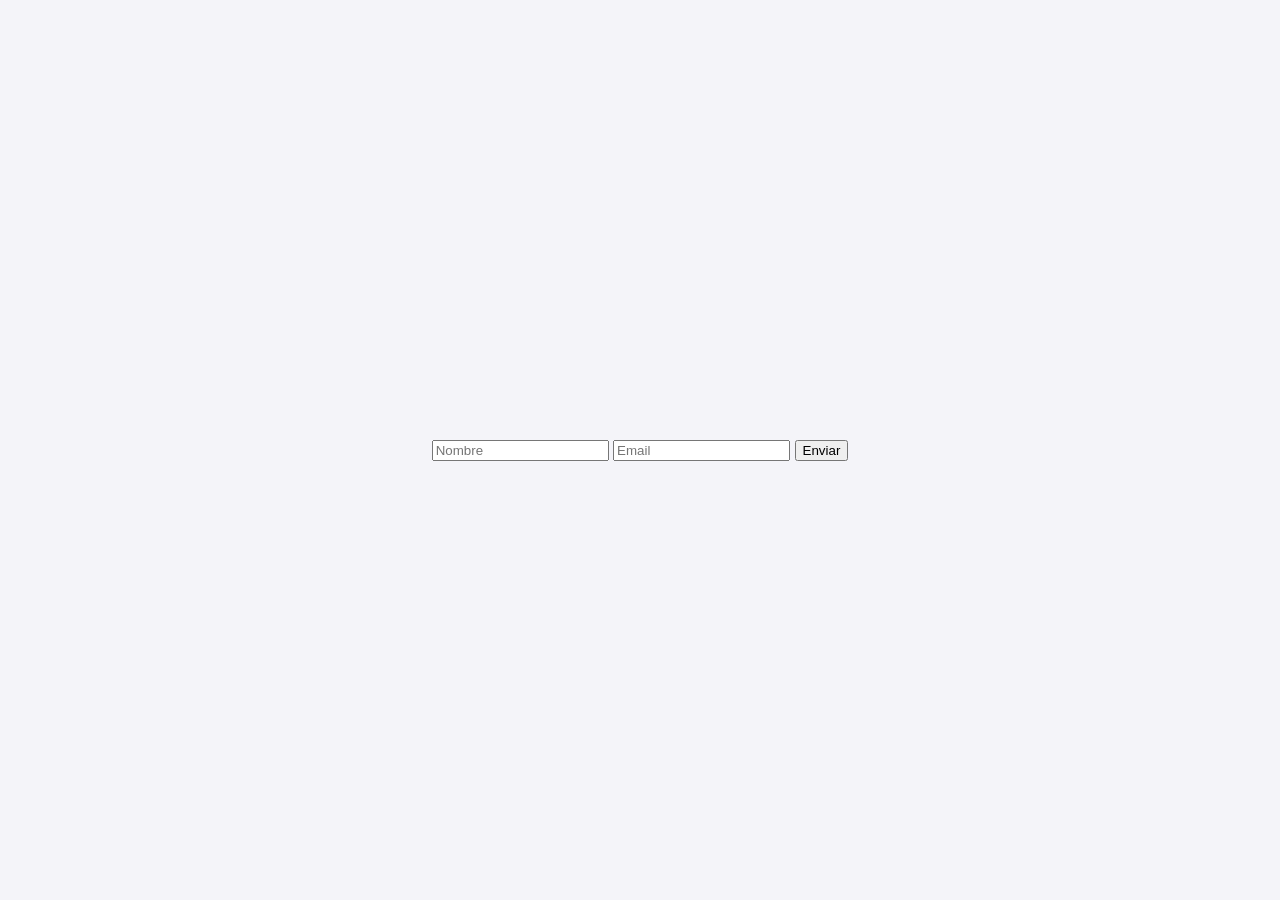
<file: public/index.html>
<!DOCTYPE html>
<html lang="en">

<head>
    <meta charset="UTF-8">
    <link rel="stylesheet" href="style.css">
    <meta name="viewport" content="width=device-width, initial-scale=1.0">
    <title>Simple HTML Page</title>
    <script src="scripts.js" defer></script>
</head>
<body>
   <form method="POST" action="/contacto">
  <input type="text" name="nombre" placeholder="Nombre" />
  <input type="email" name="email" placeholder="Email" />
  <button type="submit">Enviar</button>
</form>
</body>

</html>
</file>
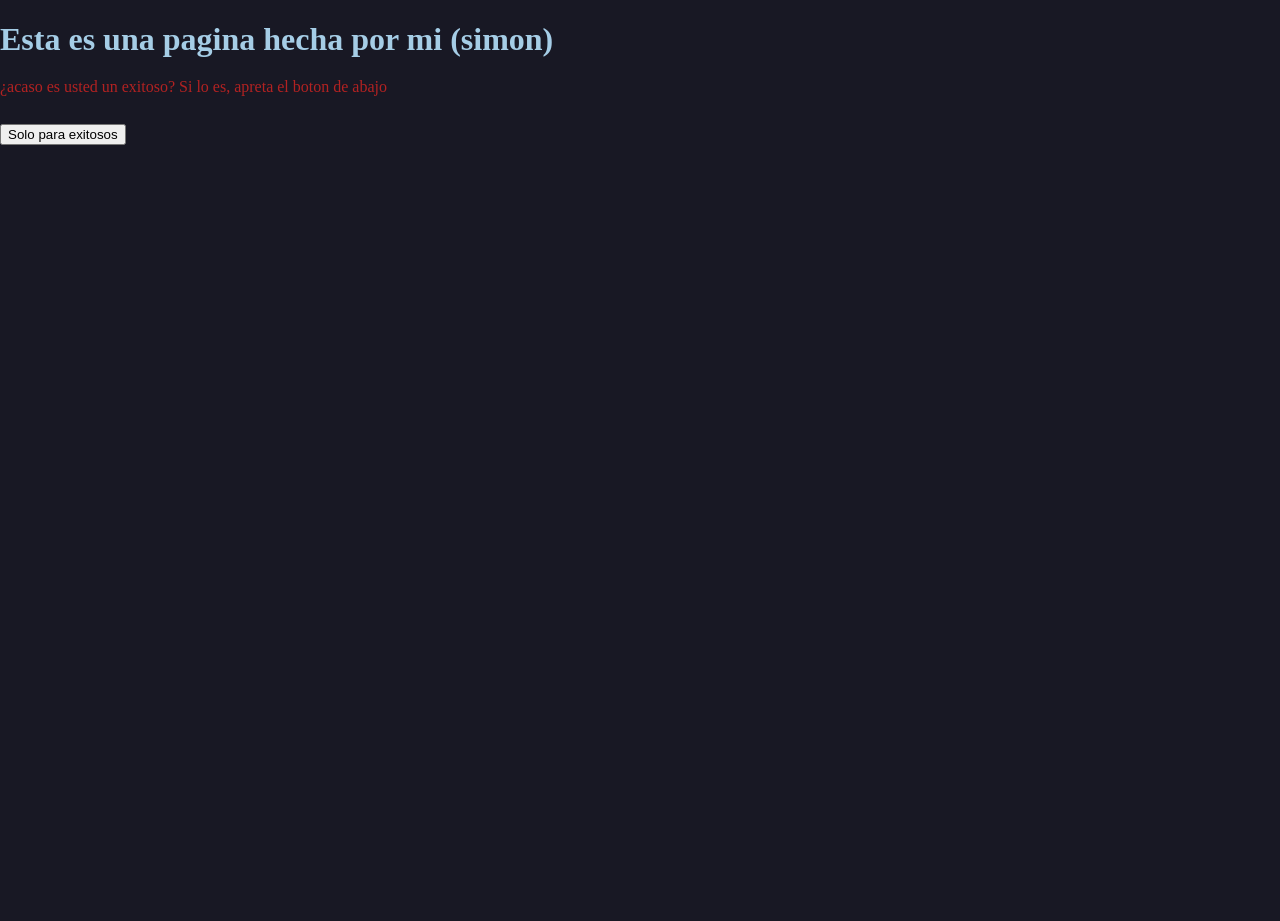
<file: public/contacto/index.html>
<!DOCTYPE html>
<html lang="en">

<head>
    <meta charset="UTF-8">
    <link rel="stylesheet" href="styleContacto.css">
    <meta name="viewport" content="width=device-width, initial-scale=1.0">
    <title>Acerca</title>
    <script src="contactoScript.js" defer></script>
</head>
<body>
    <div id="up">
        <h1>Esta es una pagina hecha por mi (simon)</h1>
    </div>
    <div id="down"> 
        <p>¿acaso es usted un exitoso? Si lo es, apreta el boton de abajo</p>
        <button id="btn" type="button" >
            Solo para exitosos
        </button>
        
    </div>
    <div id="img"></div>
</body>

</html>
</file>
<file: public/style.css>
body {
    font-family: 'Segoe UI', Tahoma, Geneva, Verdana, sans-serif;
    background-color: #f4f4f9;
    color: #333;
    display: flex;
    justify-content: center;
    align-items: center;
    height: 100vh;
    margin: 0;
    display:grid
}

.container {
    background-color: #fff;
    padding: 2rem;
    border-radius: 8px;
    box-shadow: 0 4px 6px rgba(0, 0, 0, 0.1);
    text-align: center;
    max-width: 400px;
    width: 100%;
}

h1 {
    color: #4a90e2;
    margin-bottom: 1rem;
}

p {
    line-height: 1.6;
    margin-bottom: 1.5rem;
    color:firebrick;
    font-family: Cursive, Verdana; 
    position: relative;
}

.btn {
    display: inline-block;
    background-color: #4a90e2;
    color: white;
    padding: 0.75rem 1.5rem;
    text-decoration: none;
    border-radius: 4px;
    transition: background-color 0.3s ease;
}

.btn:hover {
    background-color: #357abd;
}

.circulo{
      width: 50px;
      height: 50px;
      background: orange;
      border-radius: 50%;
      position: absolute;
}

.up{
    background-color: aquamarine;
    border-radius: 10px;

}

.inner{
    background-color: gray;
    border-radius: 8px;
    border-color: #333;
    margin:5px ;
}

.core{
    display: flex;
    gap: 100px;
    margin-left: 75px;
}
</file>
<file: public/contacto/styleContacto.css>
body {
    font-family: 'Segoe UI', Tahoma, Geneva, Verdana, sans-serif;
    background-color: #181824;
    color: #333;
    display: flex;
    justify-content: center;
    align-items: center;
    height: 100vh;
    margin: 0;
    display:block;
}

.container {
    background-color: #fff;
    padding: 2rem;
    border-radius: 8px;
    box-shadow: 0 4px 6px rgba(0, 0, 0, 0.1);
    text-align: center;
    max-width: 400px;
    width: 100%;
}

h1 {
    color: rgb(165, 205, 230);
    margin-bottom: 1rem;
    font-family: cursive;
}

p {
    line-height: 1.6;
    margin-bottom: 1.5rem;
    color:firebrick;
    font-family: Cursive, Verdana; 
    position: relative;
}

.btn {
    display: inline-block;
    background-color: #4a90e2;
    color: white;
    padding: 0.75rem 1.5rem;
    text-decoration: none;
    border-radius: 4px;
    transition: background-color 0.3s ease;
}

.btn:hover {
    background-color: #357abd;
}

#up{
    position:relative;
}

#down{
    position:relative;
}

.imagen-dinamica {
      width: 200px;
      animation: pulso 2s infinite ease-in-out;
    }

    @keyframes pulso {
      0% {
        transform: scale(1);
      }
      50% {
        transform: scale(1.5);
      }
      100% {
        transform: scale(1);
      }
    }
.grande {
      transform: scale(1.5);
    }
</file>
